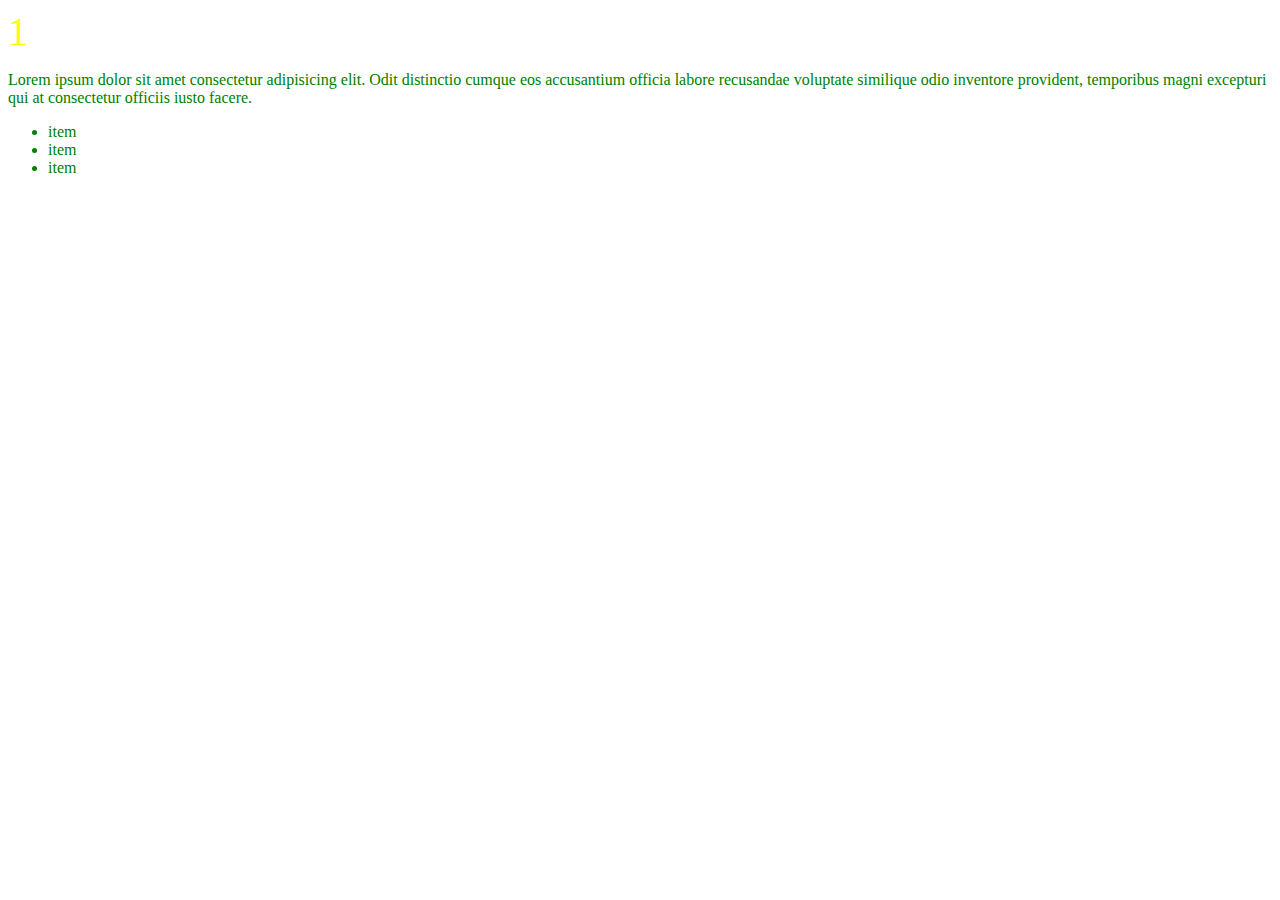
<file: css-intro/index.html>
<!DOCTYPE html>
<html lang="en">

<head>
    <meta charset="UTF-8">
    <meta name="viewport" content="width=device-width, initial-scale=1.0">
    <title>Document</title>

    <link rel="stylesheet" href="assets/css/style.css">
</head>

<body>

    <div id="yellow" class="green one two">1</div>


    <p class="green">Lorem ipsum dolor sit amet consectetur adipisicing elit. Odit distinctio cumque eos accusantium officia labore recusandae voluptate similique odio inventore provident, temporibus magni excepturi qui at consectetur officiis iusto facere.</p>

    <ul class="green">
        <li>item</li>
        <li>item</li>
        <li>item</li>
    </ul>

</body>

</html>
</file>
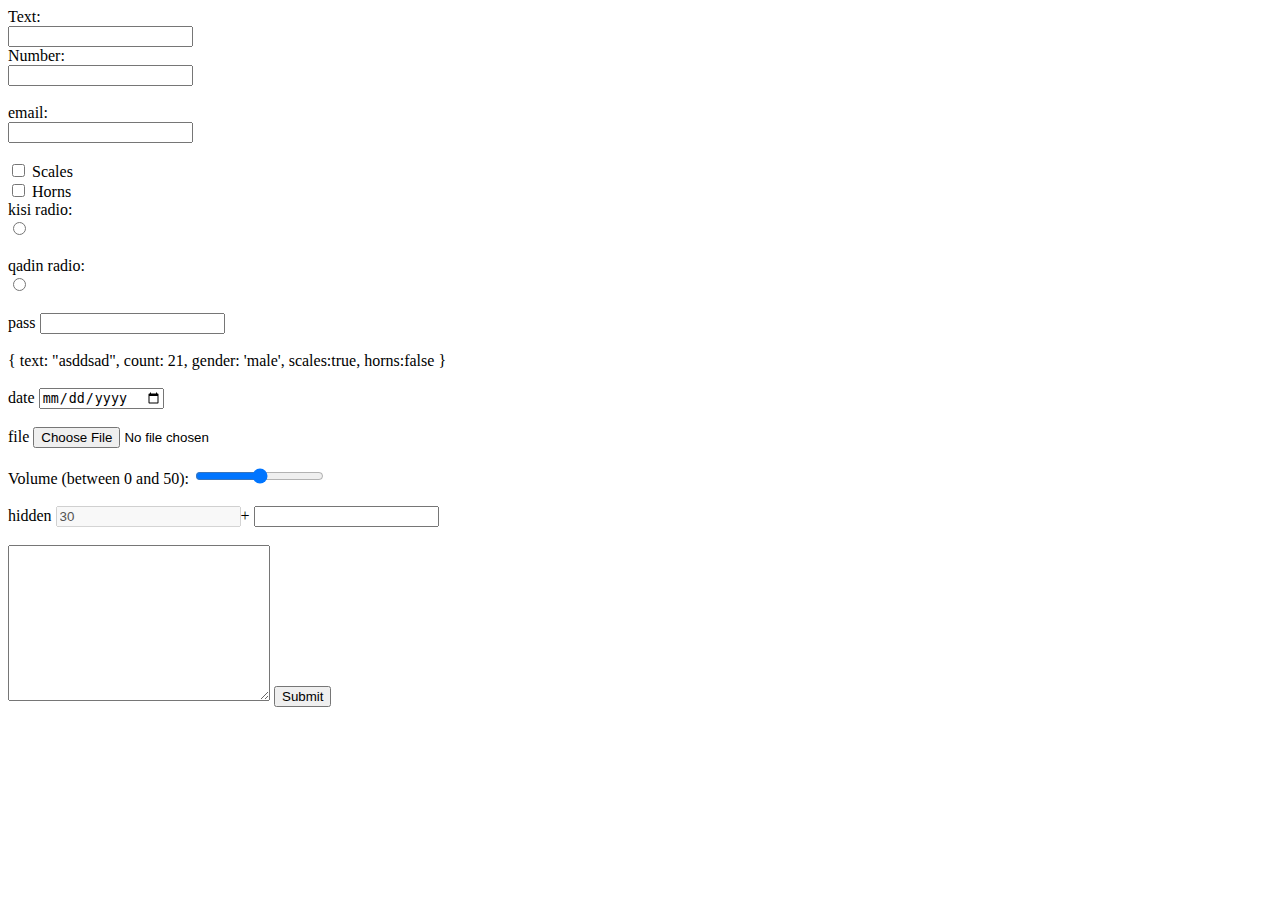
<file: form /index.html>
<!DOCTYPE html>
<html lang="en">

<head>
    <meta charset="UTF-8">
    <meta name="viewport" content="width=device-width, initial-scale=1.0">
    <title>Document</title>
</head>

<body>
    <form action="">
        <label>Text:</label><br>
        <input name="text" type="text"><br>

        <label>Number:</label><br>
        <input name="count" type="number"><br><br>

        <label>email:</label><br>
        <input type="email"><br><br>

        <div>
            <input type="checkbox" id="scales" name="scales">
            <label for="scales">Scales</label>
        </div>

        <div>
            <input type="checkbox" id="horns" name="horns">
            <label for="horns">Horns</label>
        </div>

        <label>kisi radio:</label><br>
        <input type="radio" name="gender" value="male"><br><br>
        <label>qadin radio:</label><br>
        <input type="radio" name="gender" value="female"><br><br>

        <label for="pass">pass</label>
        <input type="password"><br><br> { text: "asddsad", count: 21, gender: 'male', scales:true, horns:false }<br><br>

        <label for="">date</label>
        <input type="date"><br><br>

        <label for="">file</label>
        <input type="file"><br><br>

        <label for="vol">Volume (between 0 and 50):</label>

        <input type="range" id="vol" name="vol" min="100" max="500" step="10"> <br> <br>

        <label for="">hidden</label>
        <input type="number" value="30" disabled>+
        <input type="number">

        <input type="hidden" value="30"> <br><br>

        <textarea name="" id="" cols="30" rows="10"></textarea>

        <input type="submit" value="Submit">
    </form>
</body>

</html>
</file>
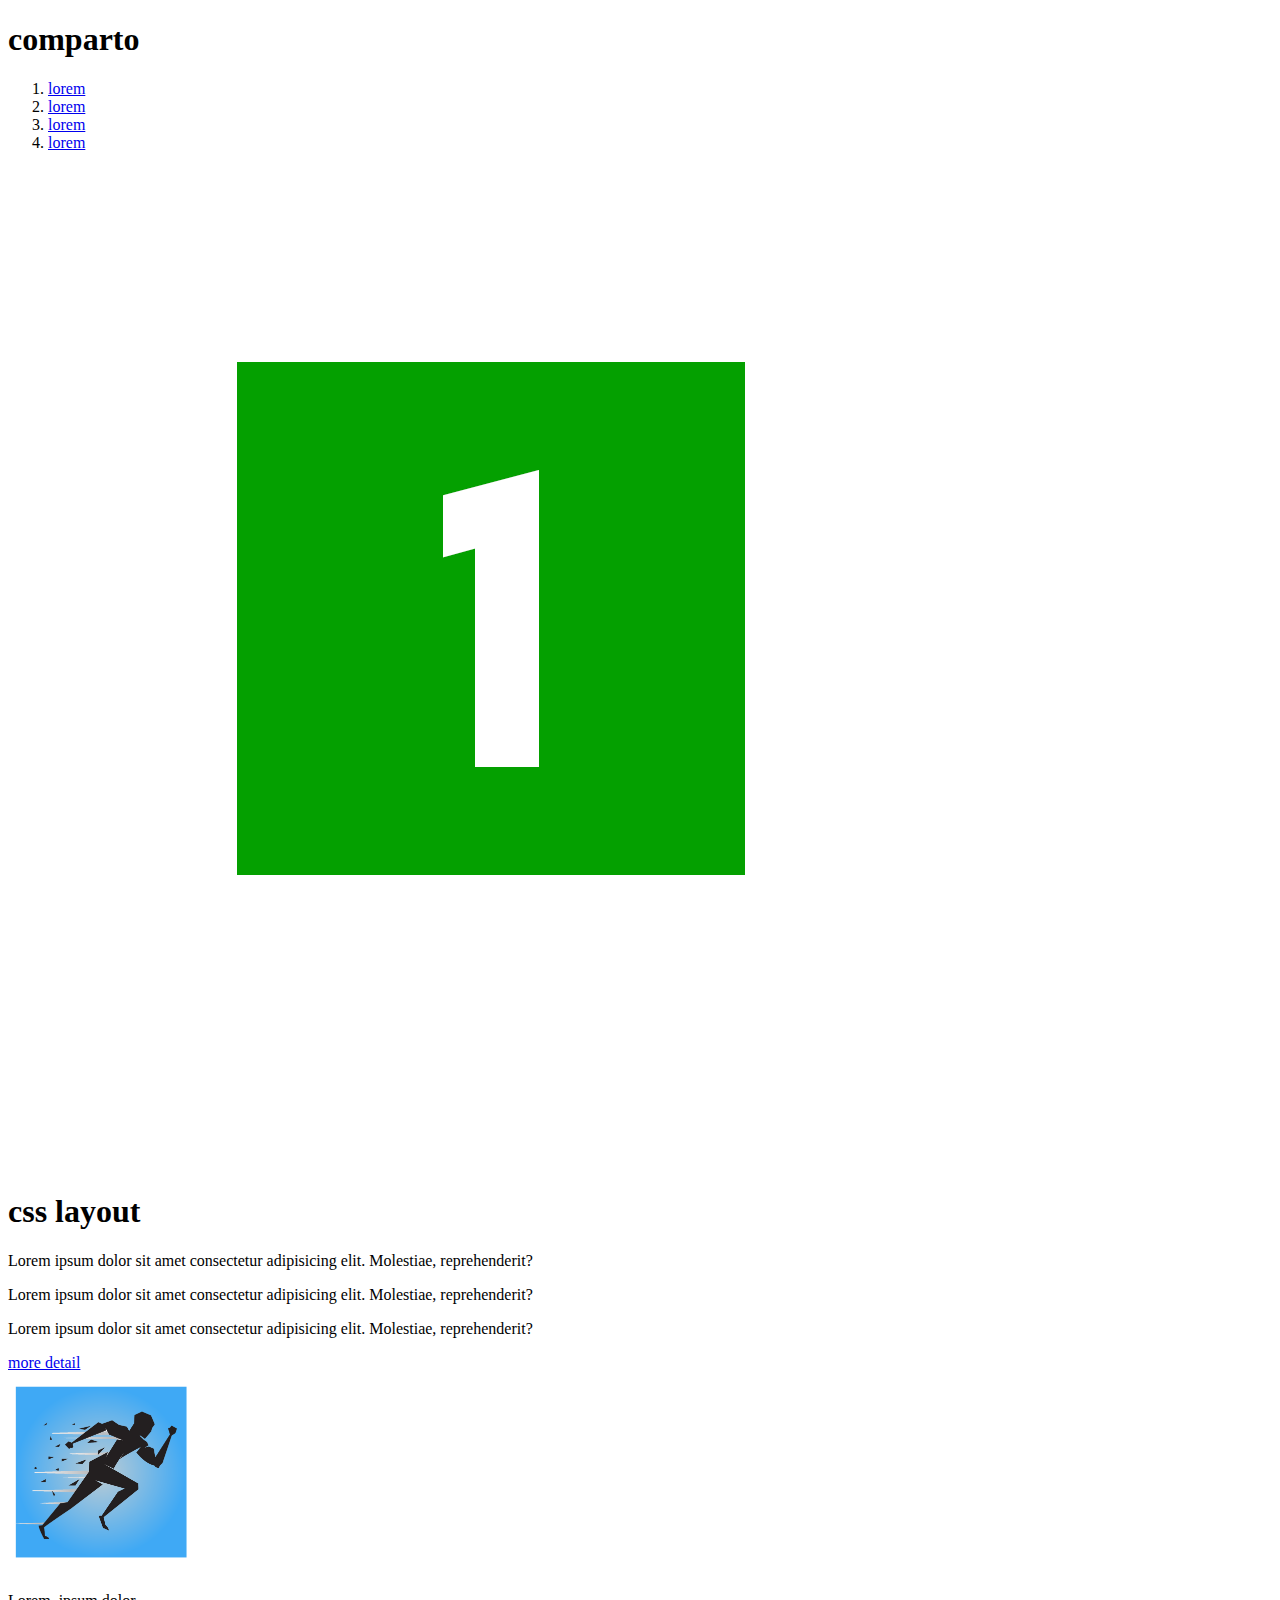
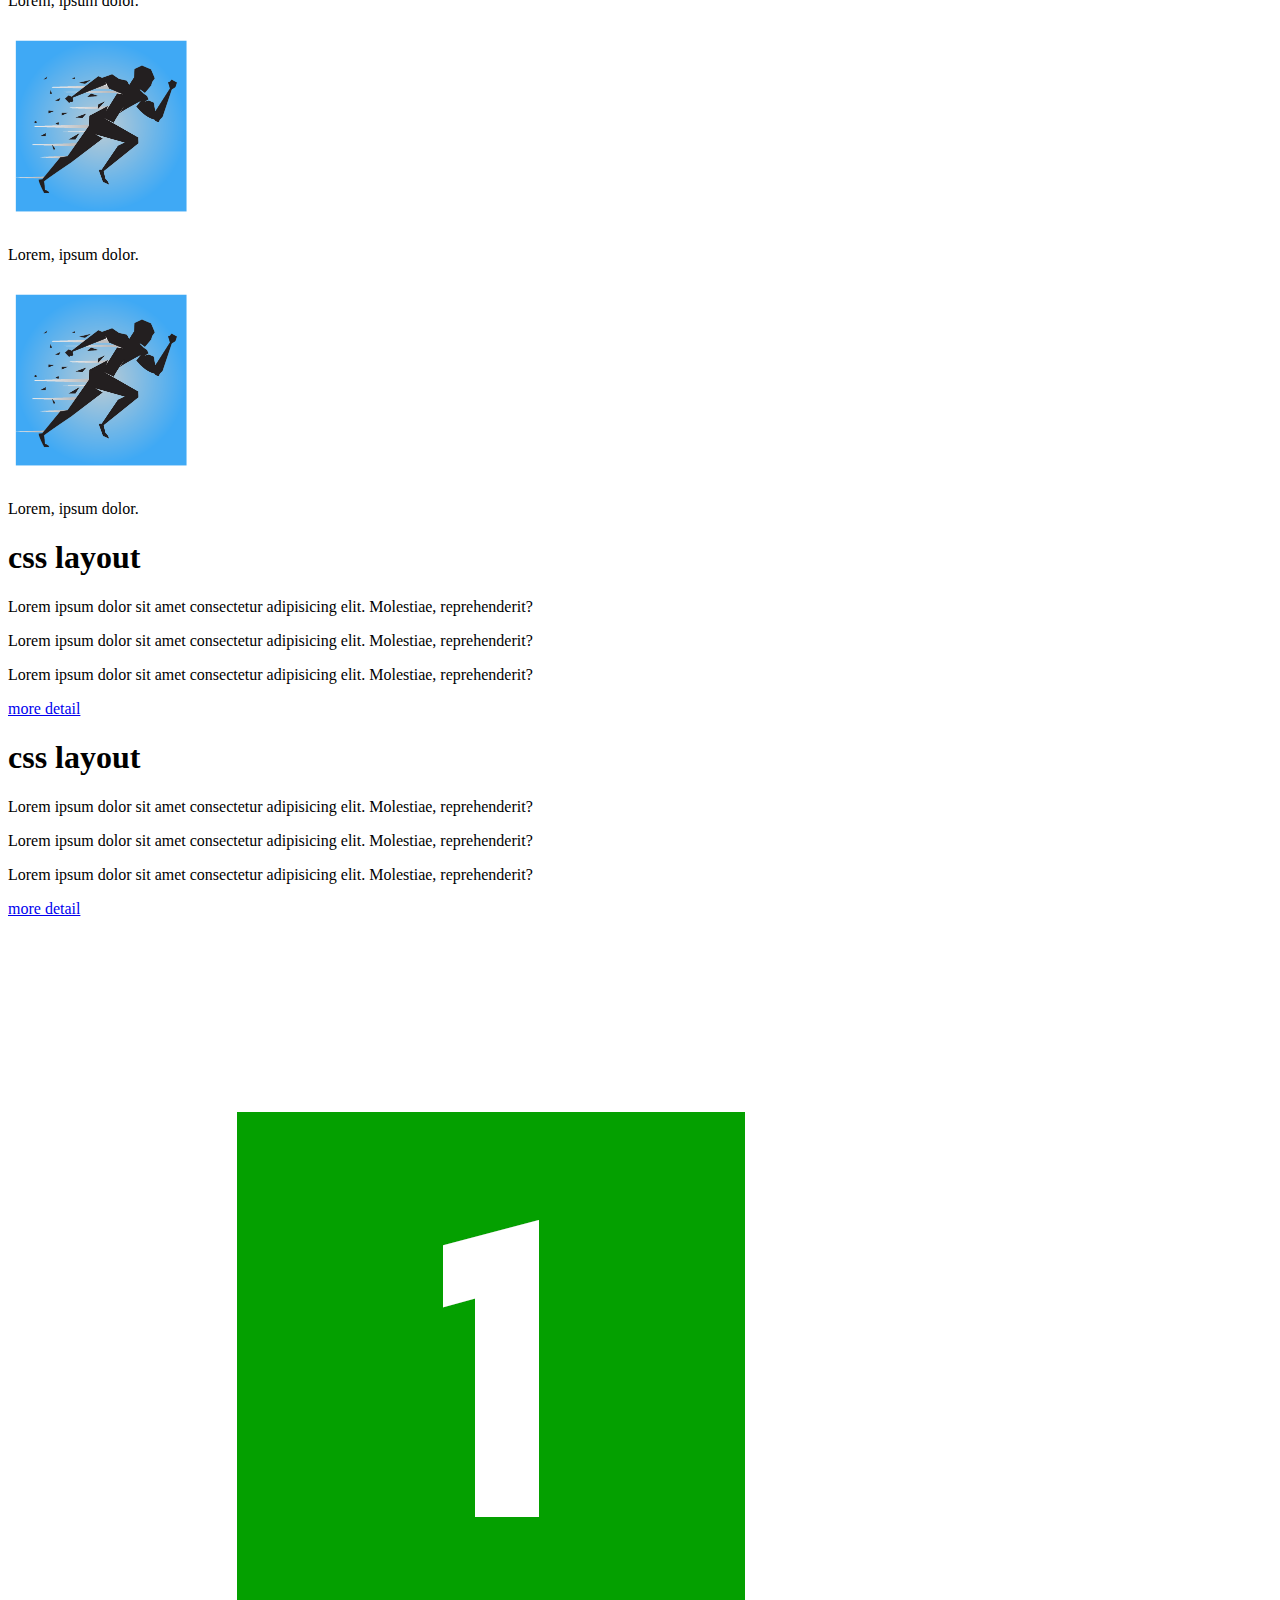
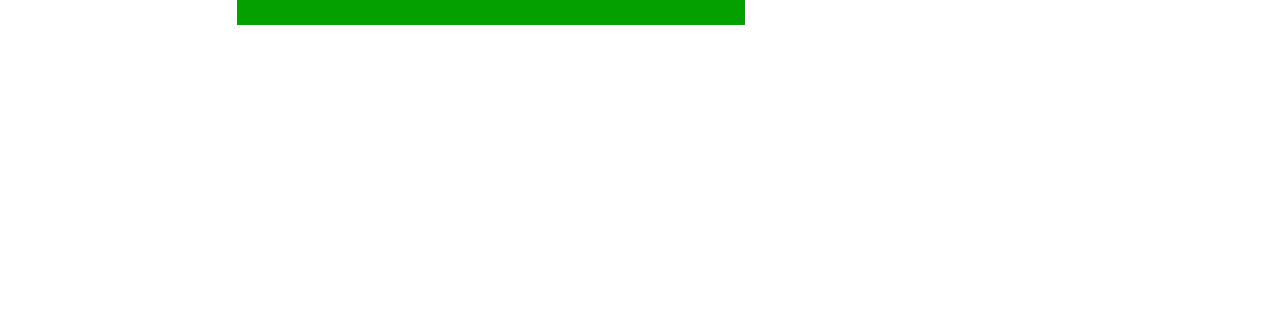
<file: optimal/index.html>
<!DOCTYPE html>
<html lang="en">

<head>
    <meta charset="UTF-8">
    <meta name="viewport" content="width=device-width, initial-scale=1.0">
    <title>Document</title>
</head>

<body>

    <!-- header start -->
    <header>
        <div>
            <h1>comparto</h1>
        </div>

        <div>
            <nav>
                <ol>
                    <li>
                        <a href="#">lorem</a>
                    </li>
                    <li>
                        <a href="#">lorem</a>
                    </li>
                    <li>
                        <a href="#">lorem</a>
                    </li>
                    <li>
                        <a href="#">lorem</a>
                    </li>
                </ol>
            </nav>
        </div>

    </header>
    <!-- header end -->

    <main>
        <!-- css layout start -->
        <section>
            <div>

                <div>
                    <img src="assets/images/1.png" alt="museum">
                </div>

                <div>
                    <h1>css layout</h1>
                    <p>Lorem ipsum dolor sit amet consectetur adipisicing elit. Molestiae, reprehenderit?</p>
                    <p>Lorem ipsum dolor sit amet consectetur adipisicing elit. Molestiae, reprehenderit?</p>
                    <p>Lorem ipsum dolor sit amet consectetur adipisicing elit. Molestiae, reprehenderit?</p>
                    <a href="#">more detail</a>
                </div>
            </div>

            <div>
                <div>
                    <div>
                        <img width="200" src="assets/images/logo.png" alt="">
                    </div>

                    <div>
                        <p>Lorem, ipsum dolor.</p>
                    </div>

                </div>

                <div>
                    <div>
                        <img width="200" src="assets/images/logo.png" alt="">
                    </div>

                    <div>
                        <p>Lorem, ipsum dolor.</p>
                    </div>

                </div>

                <div>
                    <div>
                        <img width="200" src="assets/images/logo.png" alt="">
                    </div>

                    <div>
                        <p>Lorem, ipsum dolor.</p>
                    </div>

                </div>
            </div>
        </section>
        <!-- css layout end -->

        <!-- aliquam start -->
        <section>
            <div>
                <div>
                    <h1>css layout</h1>
                    <p>Lorem ipsum dolor sit amet consectetur adipisicing elit. Molestiae, reprehenderit?</p>
                    <p>Lorem ipsum dolor sit amet consectetur adipisicing elit. Molestiae, reprehenderit?</p>
                    <p>Lorem ipsum dolor sit amet consectetur adipisicing elit. Molestiae, reprehenderit?</p>
                    <a href="#">more detail</a>
                </div>

                <div>
                    <h1>css layout</h1>
                    <p>Lorem ipsum dolor sit amet consectetur adipisicing elit. Molestiae, reprehenderit?</p>
                    <p>Lorem ipsum dolor sit amet consectetur adipisicing elit. Molestiae, reprehenderit?</p>
                    <p>Lorem ipsum dolor sit amet consectetur adipisicing elit. Molestiae, reprehenderit?</p>
                    <a href="#">more detail</a>
                </div>
            </div>

            <div>
                <img src="assets/images/1.png" alt="museum">
            </div>
        </section>
        <!-- aliquam end -->
    </main>

    <footer></footer>
</body>

</html>
</file>
<file: css-intro/assets/css/style.css>
div {
    font-size: 40px;
}


/* .first-element {
    color: green;
} */


/* 
div {
    color: green;
}

p {
    color: green;
}

ul {
    color: green;
} */


/* 100 */

#yellow {
    color: yellow;
}


/* 10 */

.green {
    color: green;
}
</file>
